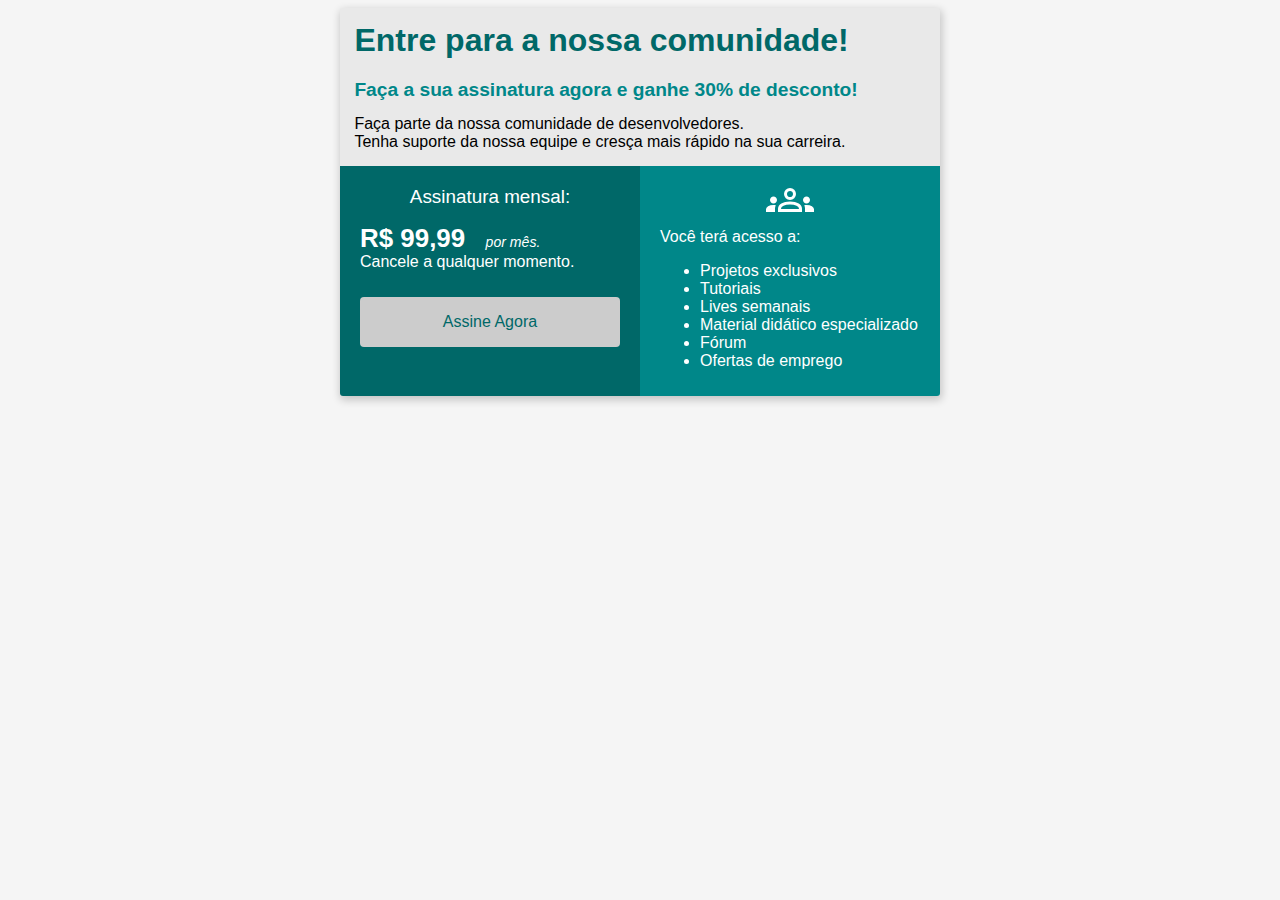
<file: index.html>
<!DOCTYPE html>
<html lang="en">
<head>
    <meta charset="UTF-8">
    <meta name="viewport" content="width=device-width, initial-scale=1.0">
    <title>Sistema de Assinaturas - Bootcamp DevJr</title>
    <link rel="stylesheet" href="style.css">
</head>
<body>
    <div class="container">
        <div class="header">
            <div class="header-title">Entre para a nossa comunidade!</div>
            <div class="header-subtitle">Faça a sua assinatura agora e ganhe 30% de desconto!</div>
            <div>Faça parte da nossa comunidade de desenvolvedores.<br>
            Tenha suporte da nossa equipe e cresça mais rápido na sua carreira.</div>
        </div>

        <div class="flex-container">
            <div class="col-1">
                <div class="col-1-title">Assinatura mensal:</div>
                <div>
                    <span class="value">R$ 99,99</span>
                    <span class="per-month">por mês.</span> 
                </div>
                <div>Cancele a qualquer momento.</div>
                <a href="register.html">
                    <button>Assine Agora</button>
                </a>
                
            </div>

            <div class="col-2">
                <div class="icon">
                    <object data="groups.svg" type="image/svg+xml"></object>
                </div>
                <div>Você terá acesso a:</div>
                <ul>
                    <li>Projetos exclusivos</li>
                    <li>Tutoriais</li>
                    <li>Lives semanais</li>
                    <li>Material didático especializado</li>
                    <li>Fórum</li>
                    <li>Ofertas de emprego</li>
                </ul>
            </div>
        </div>
    </div>
</body>
</html>
</file>
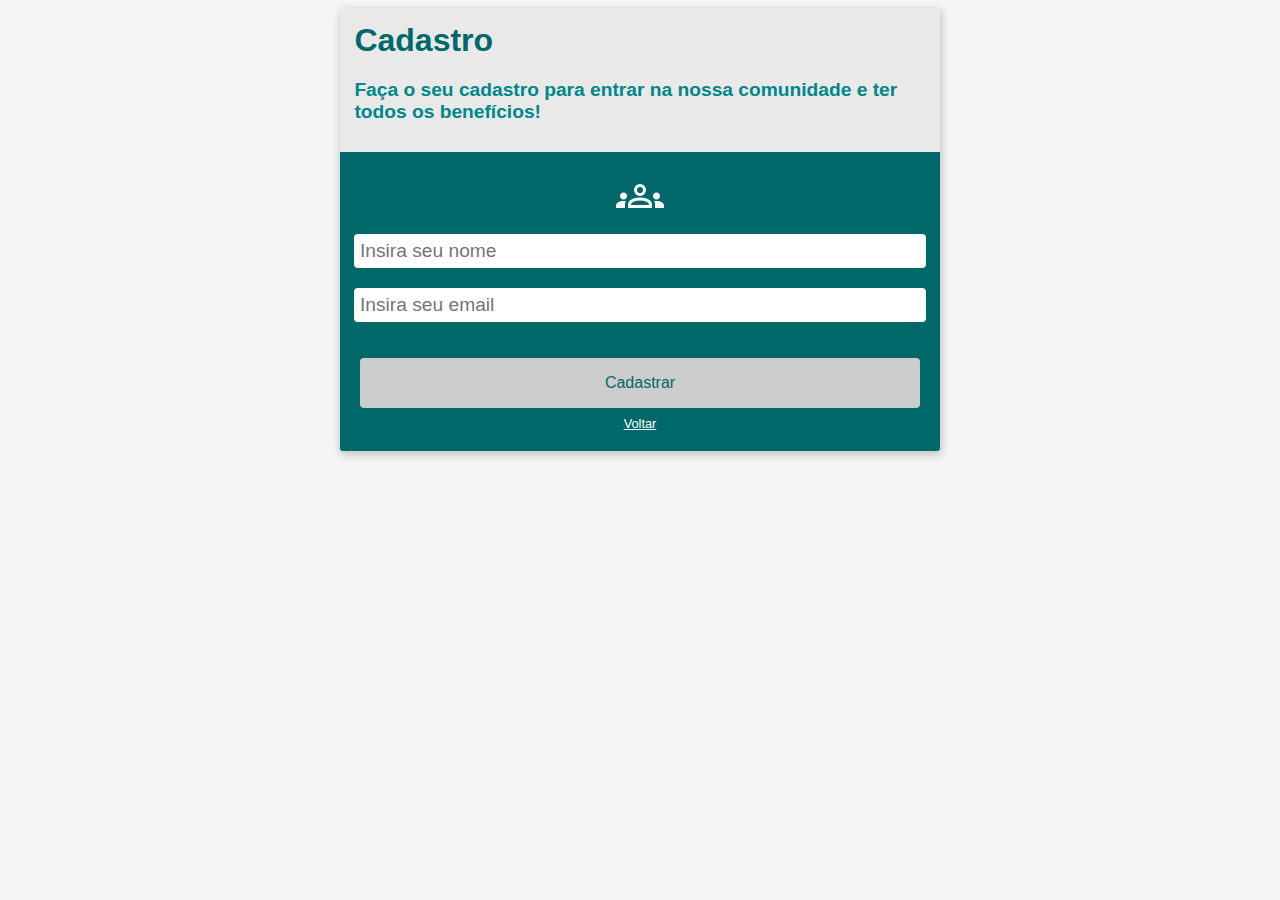
<file: register.html>
<!DOCTYPE html>
<html lang="en">
<head>
    <meta charset="UTF-8">
    <meta name="viewport" content="width=device-width, initial-scale=1.0">
    <title>Cadastro</title>
    <link rel="stylesheet" href="style.css">
</head>
<body>
    <div class="container">
        <div class="header">
            <div class="header-title">Cadastro</div>
            <div class="header-subtitle">Faça o seu cadastro para entrar na nossa comunidade e ter todos os benefícios!</div>
        </div>

        <div class="col-1 col-cadastro">
            <div class="icon">
                <object data="groups.svg" type="image/svg+xml"></object>
            </div>
            <input class="input" type="text" placeholder="Insira seu nome">
            <input class="input" type="text" placeholder="Insira seu email">
            <button>Cadastrar</button>
            <a class="voltar" href="index.html">Voltar</a>
        </div>
    </div>
</body>
</html>
</file>
<file: style.css>
body {
    background-color: #F5F5F5;
    font-family: 'Segoe UI', Tahoma, Geneva, Verdana, sans-serif;
}

.container {
    background-color: #E9E9E9;
    margin: auto;
    width: 600px;
    box-shadow: 1px 3px 8px 1px rgba(0, 0, 0, 0.2); 
    /* X, Y, Borrar, Área e Cor (respectivamente) */
    border-radius: 3px;
    overflow: hidden;
}

.header {
    padding: 0.9rem;
}

.header-title {
    color: #006868;
    font-size: 2rem;
    font-weight: 700;
    margin-bottom: 1.25rem;
}

.header-subtitle {
    color: #008789;
    font-size: 1.2rem;
    font-weight: 600;
    margin-bottom: 0.87rem;
}

.flex-container {
    display: flex;
    flex-direction: row;
    justify-content: space-around;
}

.col-1 {
    background-color: #006868;
    color: white;
    width: 50%;
    padding: 1.25rem;
}

.col-cadastro {
    width: 100%;
    box-sizing: border-box;
    display: flex;
    flex-direction: column;
    align-items: center;
    align-content: space-around;
}

.col-2 {
    background-color: #008789;
    color: white;
    width: 50%;
    padding: 0.62rem 1.25rem;
}

.col-1-title {
    font-size: 1.18rem;
    font-weight: 400;
    margin-bottom: 1rem;
    text-align: center;
}

.value {
    font-size: 1.62rem;
    font-weight: 700;
}

.per-month {
    font-size: 0.88rem;
    font-style: italic;
    margin-left: 1rem;
}

button {
    width: 100%;
    padding: 1rem 2rem;
    background-color: #CCCCCC;
    color: #006868;
    font-size: 1rem;
    border: none;
    border-radius: 4px;
    margin-top: 26px;   
    cursor: pointer;
}

button:hover {
    background-color: #E9E9E9;
}

.icon {
    text-align: center;
}

.input {
    font-size: 1.2rem;
    width:100%;
    border: none;
    border-radius: 4px;
    padding: 6px;
    margin: 10px;
}

.input:focus {
    outline: none;
    box-shadow: 0 0 10px #008789;
}

.voltar {
    margin-top: 0.5rem;
    font-size: 0.8rem;
    color: white;
}

@media screen and (max-width: 620px) {
    html {
        font-size: 14px;
    }

    .flex-container {
        flex-direction: column;
    }

    .col-1, .col-2 {
        width: 100%;
        box-sizing: border-box;
    }

    .container {
        width: 95%;
    }

    .header {
        padding: 15px;
    }
}
</file>
